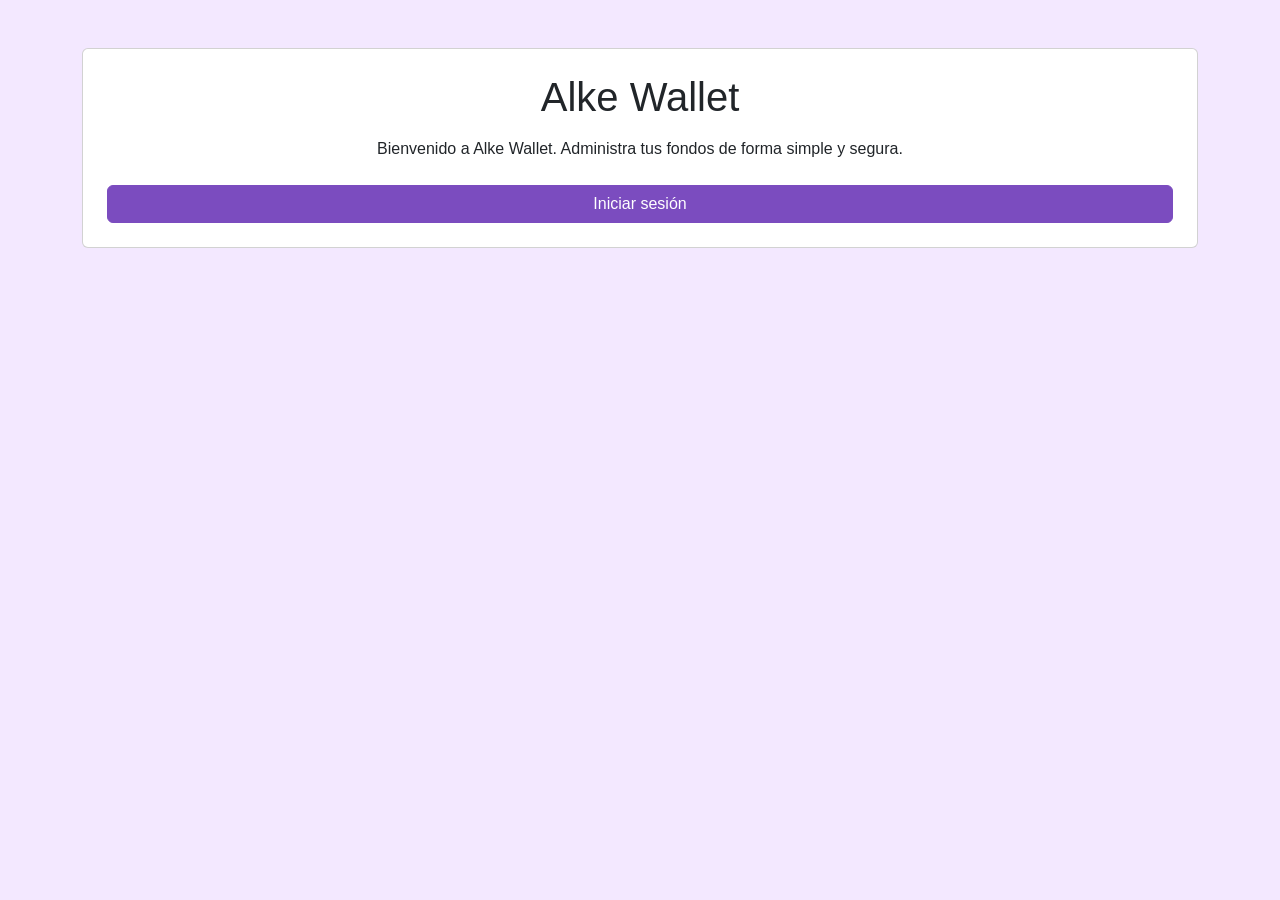
<file: index.html>
<!DOCTYPE html>
<html lang="es">

<head>
    <meta charset="UTF-8">
    <meta name="viewport" content="width=device-width, initial-scale=1.0">
    <title>Alke Wallet</title>
    <link href="https://cdn.jsdelivr.net/npm/bootstrap@5.0.2/dist/css/bootstrap.min.css" rel="stylesheet">
    <link rel="stylesheet" href="css/style.css">
</head>

<body>

    <main class="container mt-5">

        <section class="card p-4 text-center">

            <h1 class="mb-3">
                Alke Wallet
            </h1>

            <p class="mb-4">
                Bienvenido a Alke Wallet.
                Administra tus fondos de forma simple y segura.
            </p>

            <a href="login.html" class="btn btn-primary">
                Iniciar sesión
            </a>

        </section>

    </main>
    <script src="https://code.jquery.com/jquery-3.7.1.min.js"></script>
    <script src="js/script.js"></script>
    <script src="https://cdn.jsdelivr.net/npm/bootstrap@5.0.2/dist/js/bootstrap.bundle.min.js"></script>

</body>

</html>
</file>
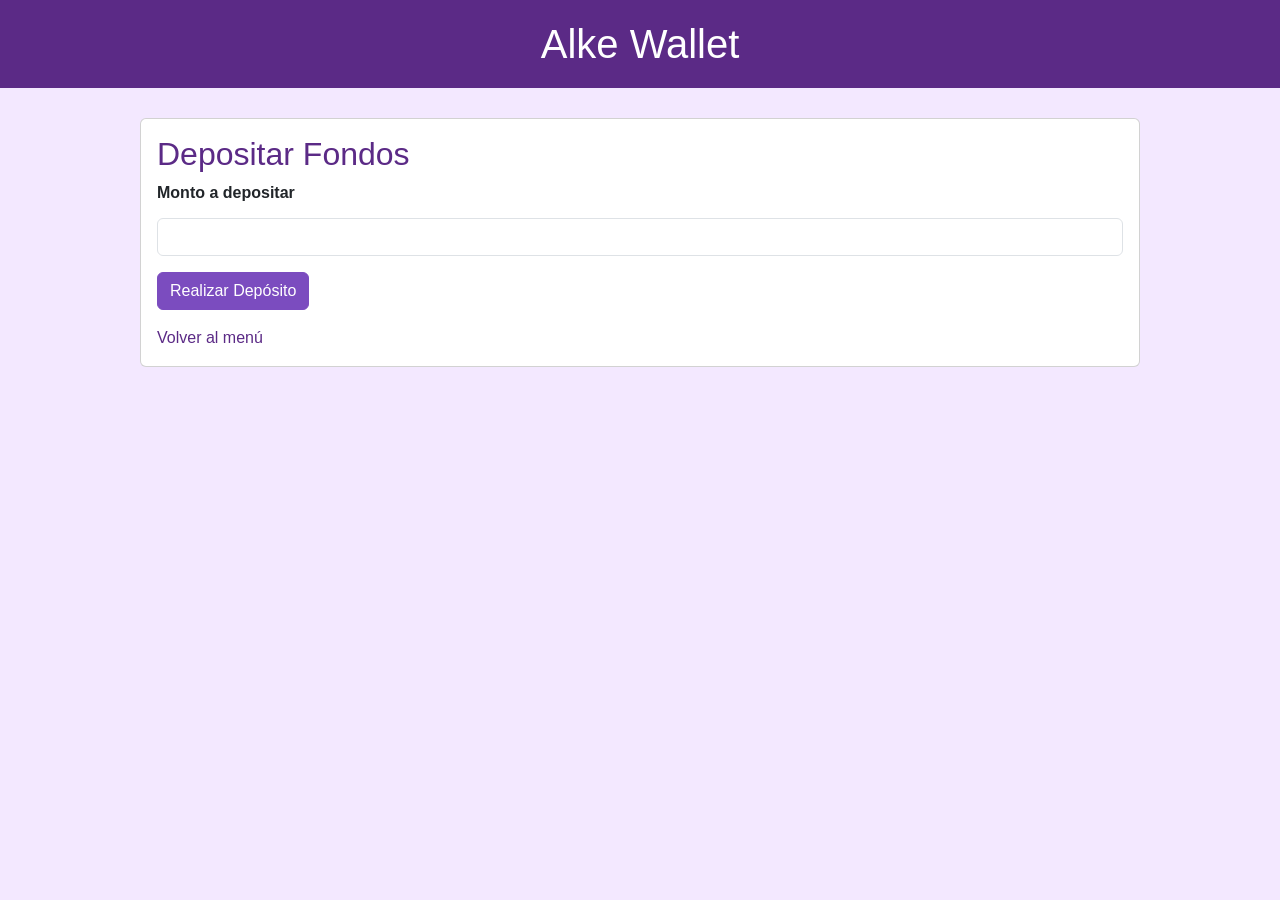
<file: deposit.html>
<!DOCTYPE html>
<html lang="es">

<head>
    <meta charset="UTF-8">
    <meta name="viewport" content="width=device-width, initial-scale=1.0">
    <title>Depositar Fondos - Alke Wallet</title>
    <link href="https://cdn.jsdelivr.net/npm/bootstrap@5.0.2/dist/css/bootstrap.min.css" rel="stylesheet">
    <link rel="stylesheet" href="css/style.css">
</head>

<body>

    <header>
        <h1>Alke Wallet</h1>
    </header>

    <main>
        <main class="container mt-4">

            <section class="card p-3">

                <h2>Depositar Fondos</h2>

                <form id="depositForm">

                    <label for="monto" class="form-label">
                        Monto a depositar
                    </label>

                    <input type="number" id="monto" class="form-control mb-3" min="1" required>

                    <button type="submit" class="btn btn-primary">
                        Realizar Depósito
                    </button>

                    <p id="mensaje" class="mt-3"></p>

                </form>

                <a href="menu.html" class="d-block mt-3">
                    Volver al menú
                </a>

            </section>

        </main>
    </main>
    <script src="https://code.jquery.com/jquery-3.7.1.min.js"></script>
    <script src="js/script.js"></script>
    <script src="https://cdn.jsdelivr.net/npm/bootstrap@5.0.2/dist/js/bootstrap.min.js"></script>
</body>

</html>
</file>
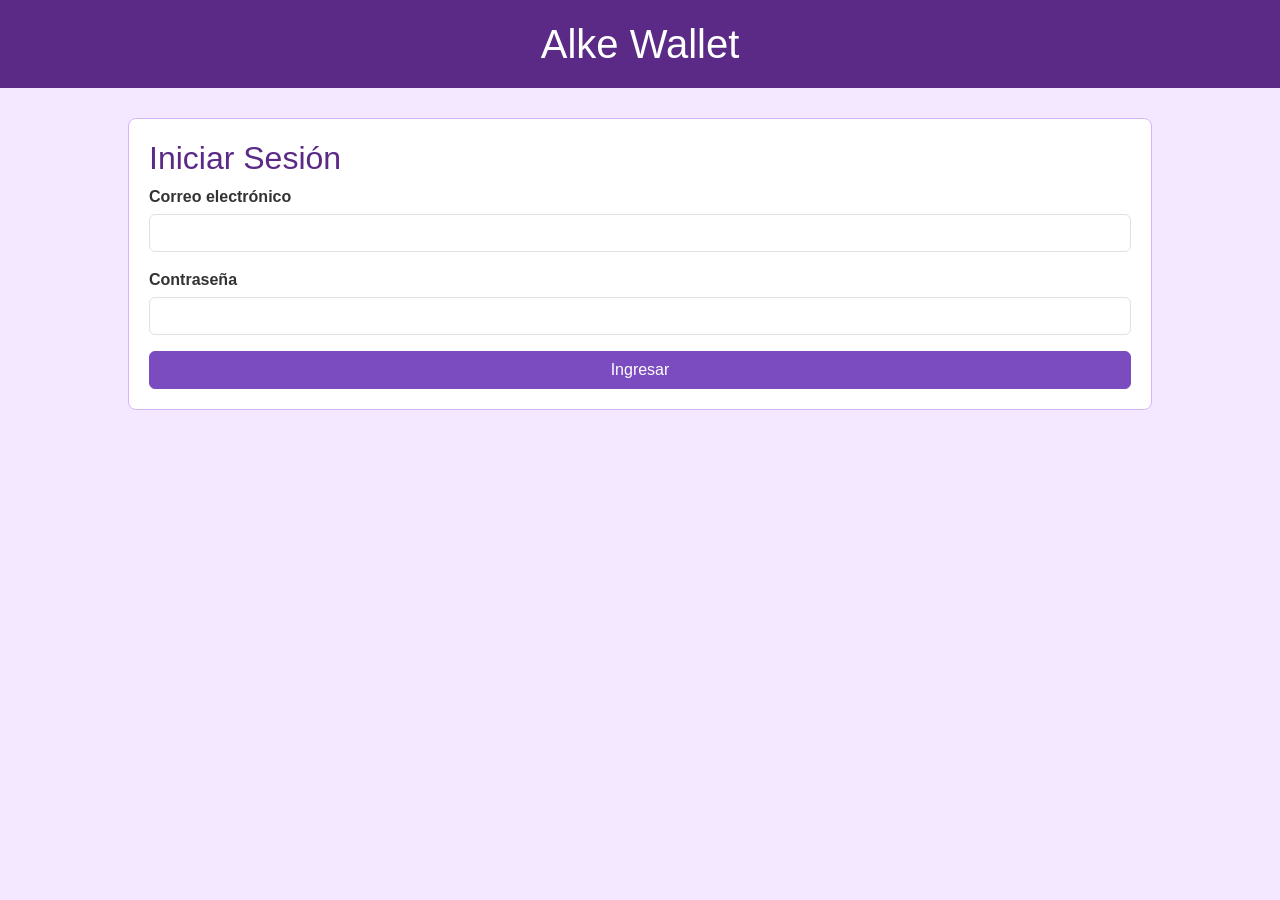
<file: login.html>
<!DOCTYPE html>
<html lang="es">

<head>
    <meta charset="UTF-8">
    <meta name="viewport" content="width=device-width, initial-scale=1.0">
    <title>Iniciar Sesión - Alke Wallet</title>
    <link href="https://cdn.jsdelivr.net/npm/bootstrap@5.0.2/dist/css/bootstrap.min.css" rel="stylesheet">
    <link rel="stylesheet" href="css/style.css">
</head>

<body>

    <header>
        <h1>Alke Wallet</h1>
    </header>

    <main>

        <section>

            <h2>Iniciar Sesión</h2>
            <!-- Formulario de inicio de sesión -->
            <form id="loginForm">

                <label for="email">Correo electrónico</label>
                <input type="email" id="email" required class="form-control mb-3">

                <label for="password">Contraseña</label>
                <input type="password" id="password" required class="form-control mb-3">

                <button type="submit" class="btn btn-primary w-100">
                    Ingresar
                </button>

            </form>

        </section>

    </main>
    <script src="https://code.jquery.com/jquery-3.7.1.min.js"></script>
    <script src="js/script.js"></script>
    <script src="https://cdn.jsdelivr.net/npm/bootstrap@5.0.2/dist/js/bootstrap.min.js"></script>
</body>

</html>
</file>
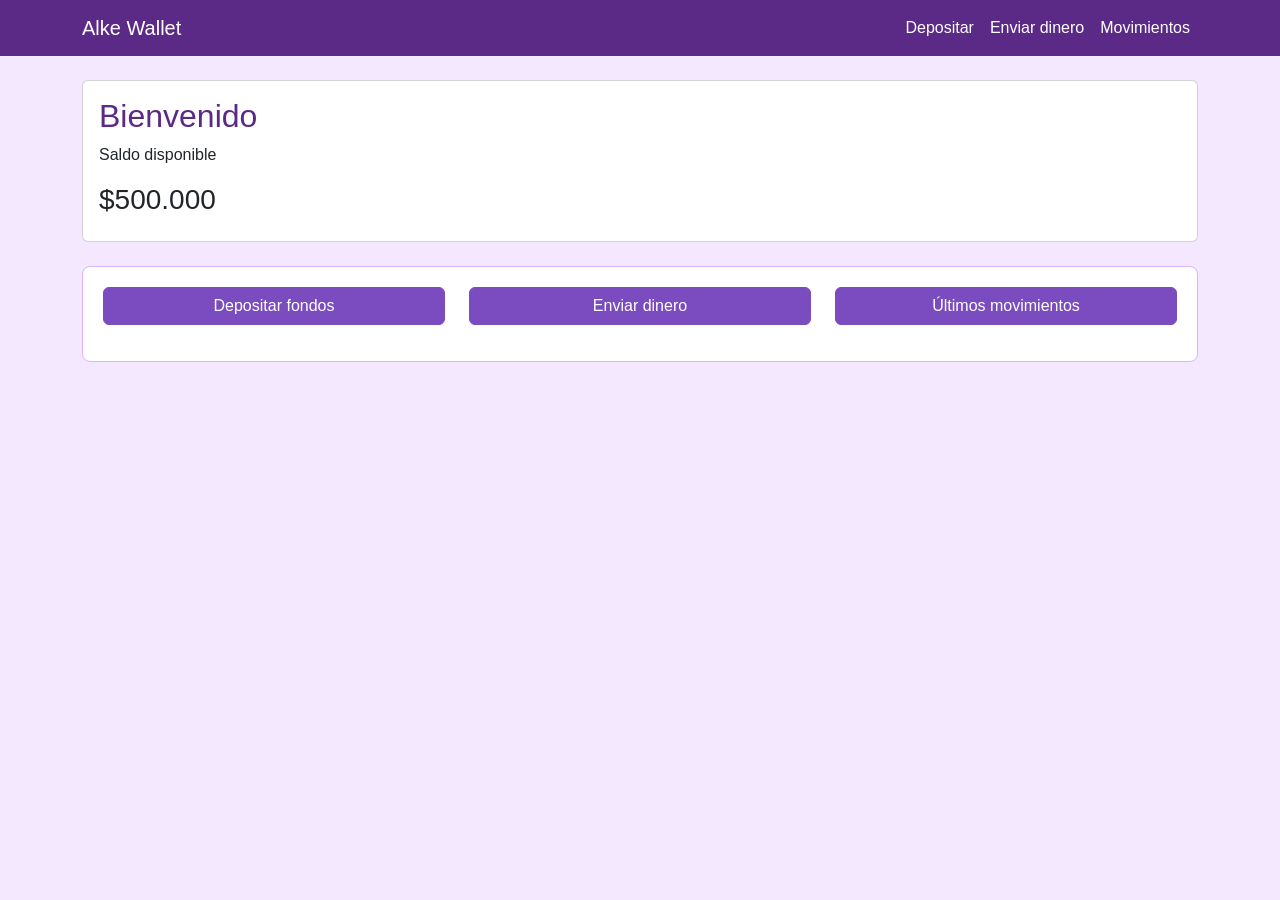
<file: menu.html>
<!DOCTYPE html>
<html lang="es">

<head>
    <meta charset="UTF-8">
    <meta name="viewport" content="width=device-width, initial-scale=1.0">
    <title>Menú Principal - Alke Wallet</title>
    <link href="https://cdn.jsdelivr.net/npm/bootstrap@5.0.2/dist/css/bootstrap.min.css" rel="stylesheet">
    <link rel="stylesheet" href="css/style.css">
</head>

<body>

    <nav class="navbar navbar-expand-lg navbar-dark bg-dark">

        <div class="container">

            <a class="navbar-brand" href="menu.html">
                Alke Wallet
            </a>

            <button class="navbar-toggler" type="button" data-bs-toggle="collapse" data-bs-target="#menuNavbar">

                <span class="navbar-toggler-icon"></span>

            </button>

            <div class="collapse navbar-collapse" id="menuNavbar">

                <ul class="navbar-nav ms-auto">

                    <li class="nav-item">
                        <a class="nav-link" href="deposit.html">Depositar</a>
                    </li>

                    <li class="nav-item">
                        <a class="nav-link" href="sendmoney.html">Enviar dinero</a>
                    </li>

                    <li class="nav-item">
                        <a class="nav-link" href="transactions.html">Movimientos</a>
                    </li>

                </ul>

            </div>

        </div>

    </nav>

    <main class="container mt-4">

        <section class="card p-3 mb-4">

            <h2>Bienvenido</h2>

            <p>Saldo disponible</p>

            <h3 id="saldo">$500.000</h3>

        </section>

        <section>

            <div class="row">

                <div class="col-md-4 mb-3">

                    <a href="deposit.html" class="btn btn-primary w-100">
                        Depositar fondos
                    </a>

                </div>

                <div class="col-md-4 mb-3">

                    <a href="sendmoney.html" class="btn btn-primary w-100">
                        Enviar dinero
                    </a>

                </div>

                <div class="col-md-4 mb-3">

                    <a href="transactions.html" class="btn btn-primary w-100">
                        Últimos movimientos
                    </a>

                </div>

            </div>

        </section>

    </main>
    <script src="https://code.jquery.com/jquery-3.7.1.min.js"></script>
    <script src="js/script.js"></script>
    <script src="https://cdn.jsdelivr.net/npm/bootstrap@5.0.2/dist/js/bootstrap.bundle.min.js"></script>

</body>

</html>
</file>
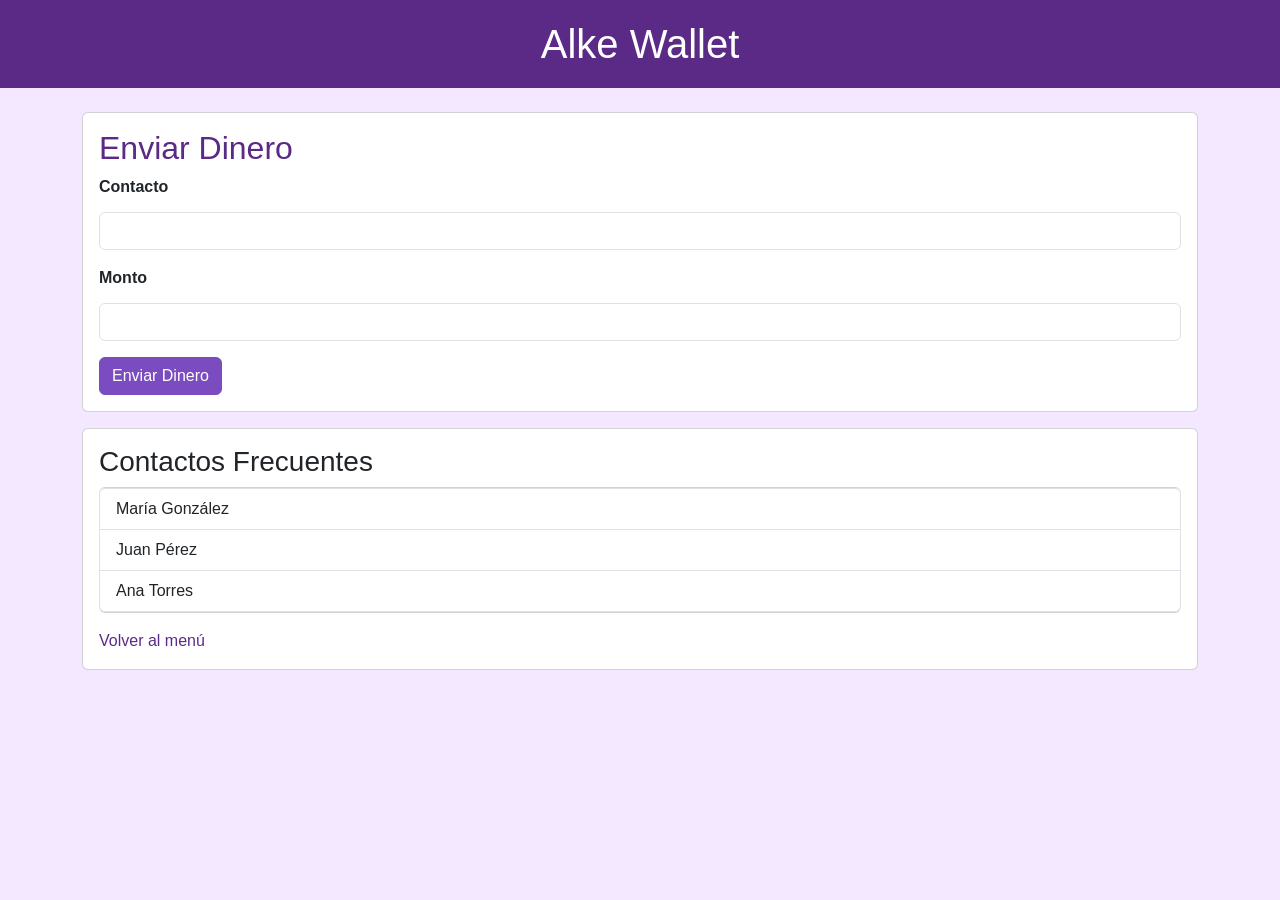
<file: sendmoney.html>
<!DOCTYPE html>
<html lang="es">

<head>
    <meta charset="UTF-8">
    <meta name="viewport" content="width=device-width, initial-scale=1.0">
    <title>Enviar Dinero - Alke Wallet</title>
    <link href="https://cdn.jsdelivr.net/npm/bootstrap@5.0.2/dist/css/bootstrap.min.css" rel="stylesheet">
    <link rel="stylesheet" href="css/style.css">
</head>

<body>

    <header>
        <h1>Alke Wallet</h1>
    </header>

    <main class="container mt-4">

        <section class="card p-3 mb-3">

            <h2>Enviar Dinero</h2>

            <form id="transferForm">

                <label for="contacto" class="form-label">
                    Contacto
                </label>

                <input type="text" id="contacto" class="form-control mb-3" required>

                <label for="montoTransferencia" class="form-label">
                    Monto
                </label>

                <input type="number" id="montoTransferencia" class="form-control mb-3" min="1" required>

                <button type="submit" class="btn btn-primary">
                    Enviar Dinero
                </button>

                <p id="mensajeTransferencia" class="mt-3"></p>

            </form>

        </section>

        <section class="card p-3">

            <h3>Contactos Frecuentes</h3>

            <ul class="list-group">
                <li class="list-group-item">María González</li>
                <li class="list-group-item">Juan Pérez</li>
                <li class="list-group-item">Ana Torres</li>
            </ul>

            <a href="menu.html" class="d-block mt-3">
                Volver al menú
            </a>

        </section>

    </main>
    <script src="https://code.jquery.com/jquery-3.7.1.min.js"></script>
    <script src="js/script.js"></script>
    <script src="https://cdn.jsdelivr.net/npm/bootstrap@5.0.2/dist/js/bootstrap.min.js"></script>

</body>

</html>
</file>
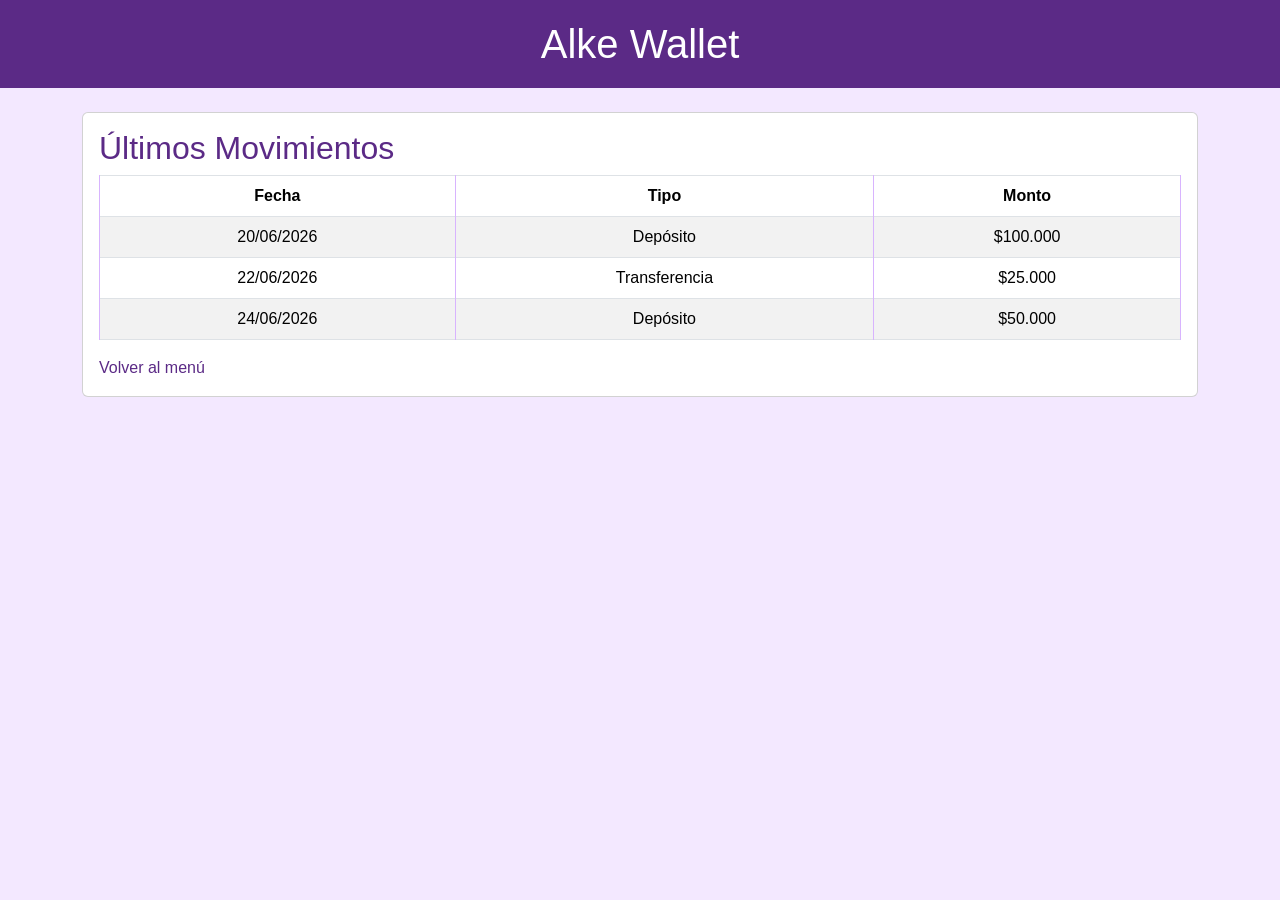
<file: transactions.html>
<!DOCTYPE html>
<html lang="es">

<head>
    <meta charset="UTF-8">
    <meta name="viewport" content="width=device-width, initial-scale=1.0">
    <title>Últimos Movimientos - Alke Wallet</title>
    <link href="https://cdn.jsdelivr.net/npm/bootstrap@5.0.2/dist/css/bootstrap.min.css" rel="stylesheet">
    <link rel="stylesheet" href="css/style.css">
</head>

<body>

    <header>
        <h1>Alke Wallet</h1>
    </header>

    <main class="container mt-4">

        <section class="card p-3">

            <h2>Últimos Movimientos</h2>

            <table class="table table-bordered table-striped">

                <thead>
                    <tr>
                        <th>Fecha</th>
                        <th>Tipo</th>
                        <th>Monto</th>
                    </tr>
                </thead>

                <tbody id="tablaTransacciones">

                </tbody>

            </table>

            <a href="menu.html">
                Volver al menú
            </a>

        </section>

    </main>
    <script src=" https://code.jquery.com/jquery-3.7.1.min.js"></script>
                <script src="js/script.js"></script>
                <script src="https://cdn.jsdelivr.net/npm/bootstrap@5.0.2/dist/js/bootstrap.min.js"></script>

</body>

</html>
</file>
<file: css/style.css>
/* Paleta de colores */

body{
    font-family: Arial, sans-serif;
    background-color: #F3E8FF;
    color: #333333;
    margin: 0;
}
/* Header */

header{
    background-color: #5B2A86;
    color: white;
    text-align: center;
    padding: 20px;
}
/* Main */

main{
    width: 80%;
    margin: 30px auto;
}
/* Secciones */

section{
    background-color: white;
    border: 1px solid #D8B4FE;
    border-radius: 8px;
    padding: 20px;
    margin-bottom: 20px;
}
/* Títulos */

h1{
    margin: 0;
}

h2{
    color: #5B2A86;
}
/* Formularios */

label{
    font-weight: bold;
}

input{
    width: 100%;
    padding: 8px;
    margin-top: 5px;
    margin-bottom: 15px;
    border: 1px solid #B197FC;
    border-radius: 5px;
}
/* Botones */

button{
    background-color: #7B4CBF;
    color: white;
    border: none;
    padding: 10px 20px;
    border-radius: 5px;
}

button:hover{
    background-color: #5B2A86;
}
/* Enlaces */

a{
    color: #5B2A86;
    text-decoration: none;
}

a:hover{
    text-decoration: underline;
}
/* tablas */

table{
    width: 100%;
    border-collapse: collapse;
}

th{
    background-color: #5B2A86;
    color: white;
}

th,
td{
    border: 1px solid #D8B4FE;
    padding: 10px;
    text-align: center;
}

/* navegación */

.navbar{
    background-color: #5B2A86 !important;
}

/* botones */

.btn-primary{
    background-color: #7B4CBF;
    border-color: #7B4CBF;
}

.btn-primary:hover{
    background-color: #5B2A86;
    border-color: #5B2A86;
}

.navbar-brand{
    color: white !important;
}

/* links menú */

.nav-link{
    color: white !important;
}

.nav-link:hover{
    color: #E9D8FD !important;
}

/* Responsividad */

@media screen and (max-width: 768px){

    main{
        width: 95%;
    }

    h1{
        font-size: 24px;
    }

    h2{
        font-size: 20px;
    }

    table{
        font-size: 14px;
    }
}
</file>
